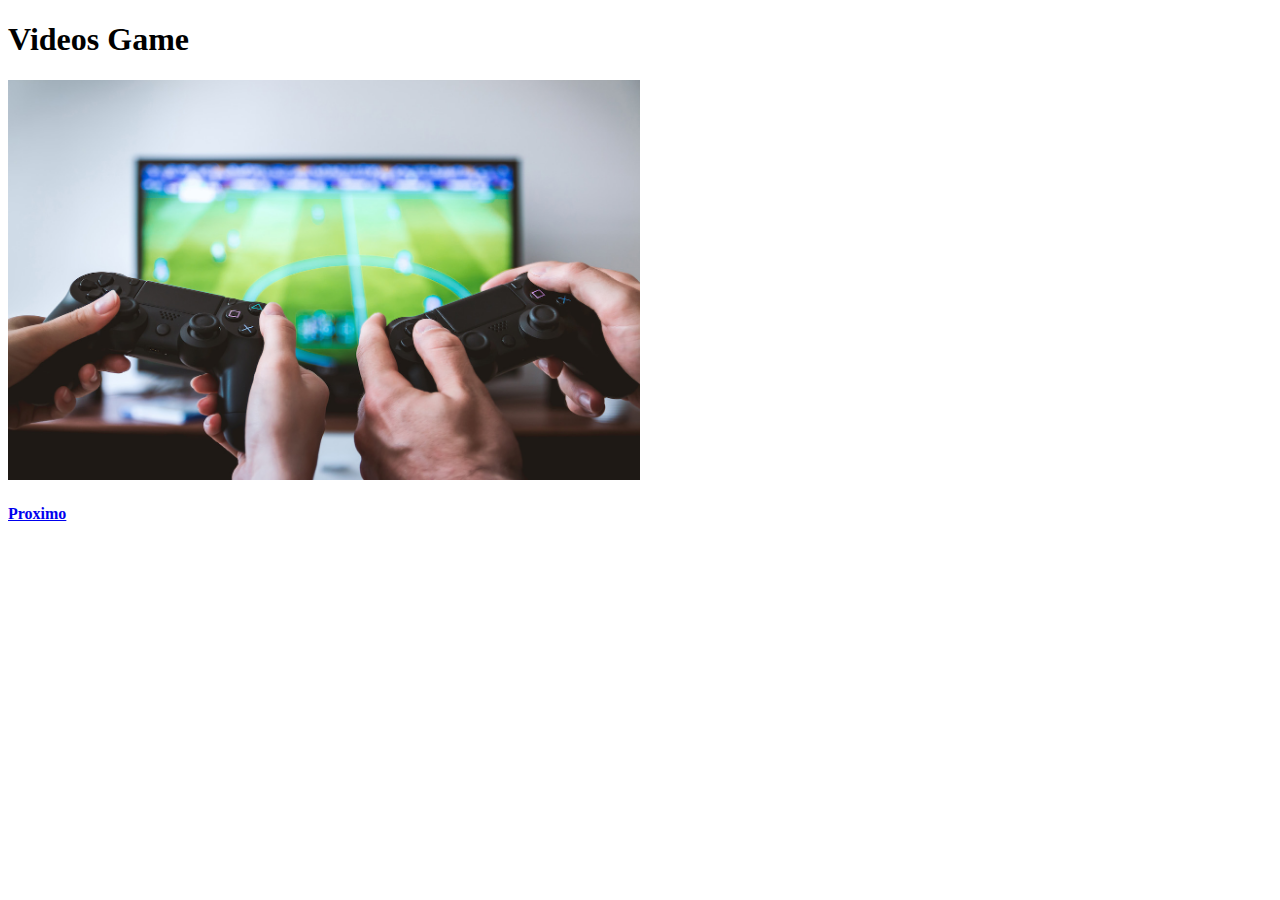
<file: index.html>
<!DOCTYPE html>
<html lang="en">
<head>
    <meta charset="UTF-8">
    <meta http-equiv="X-UA-Compatible" content="IE=edge">
    <meta name="viewport" content="width=device-width, initial-scale=1.0">
    <link rel="stylesheet" href="style.css">
    <title>Document</title>
</head>
<body>
    <h1>Videos Game</h1>
    <img src="destaque-videogame.jpeg" class="img01">

    <span><a href="pagina2.html"><H4>Proximo</H4></a></span>
</body>
</html>
</file>
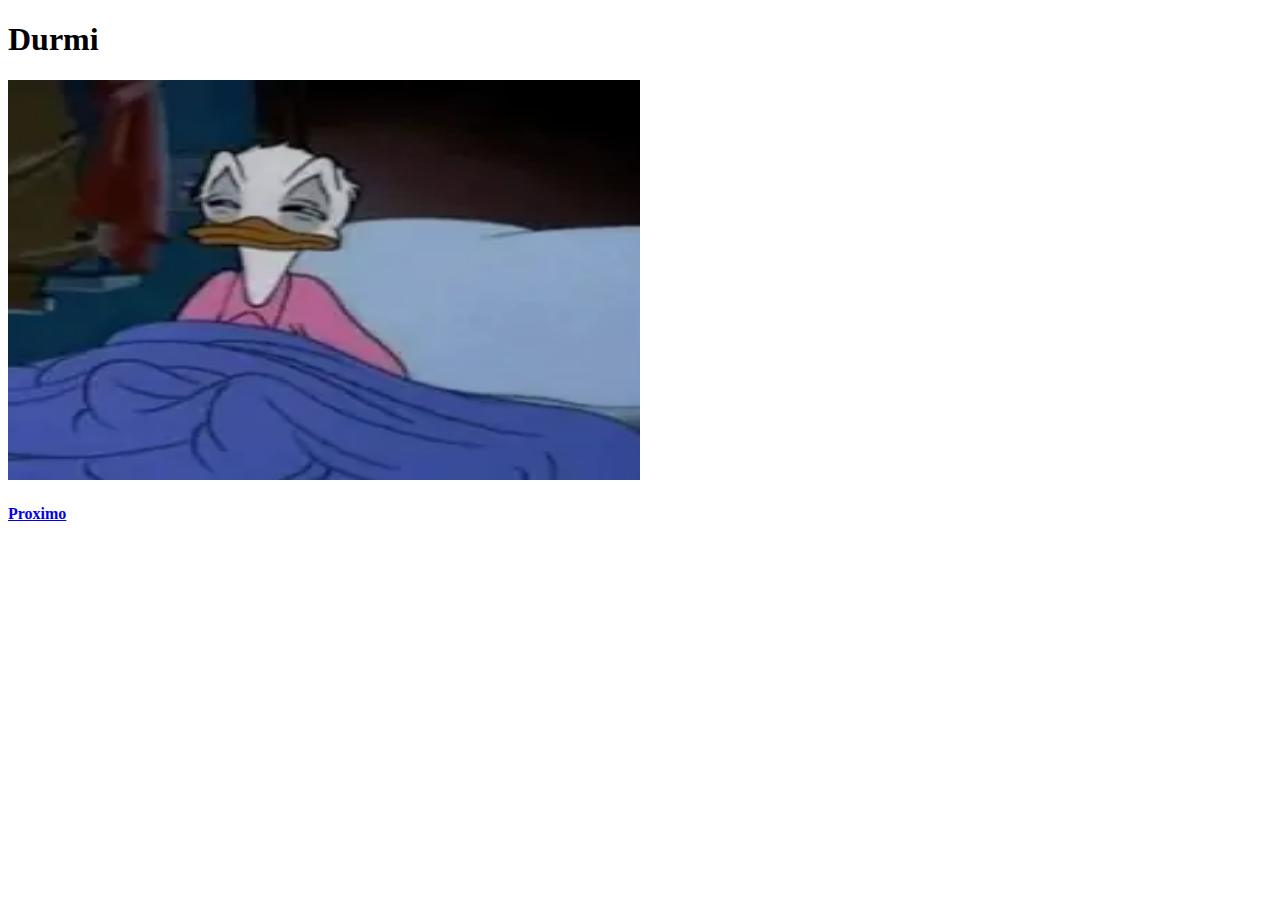
<file: pagina2.html>
<!DOCTYPE html>
<html lang="en">
<head>
    <meta charset="UTF-8">
    <meta http-equiv="X-UA-Compatible" content="IE=edge">
    <meta name="viewport" content="width=device-width, initial-scale=1.0">
    <link rel="stylesheet" href="style.css">
    <title>Document</title>
</head>
<body>
    <h1>Durmi</h1>
    <img src="images.webp" class="img02">
    <span><a href="pagina3.html"><H4>Proximo</H4></a></span>
</body>
</html>
</file>
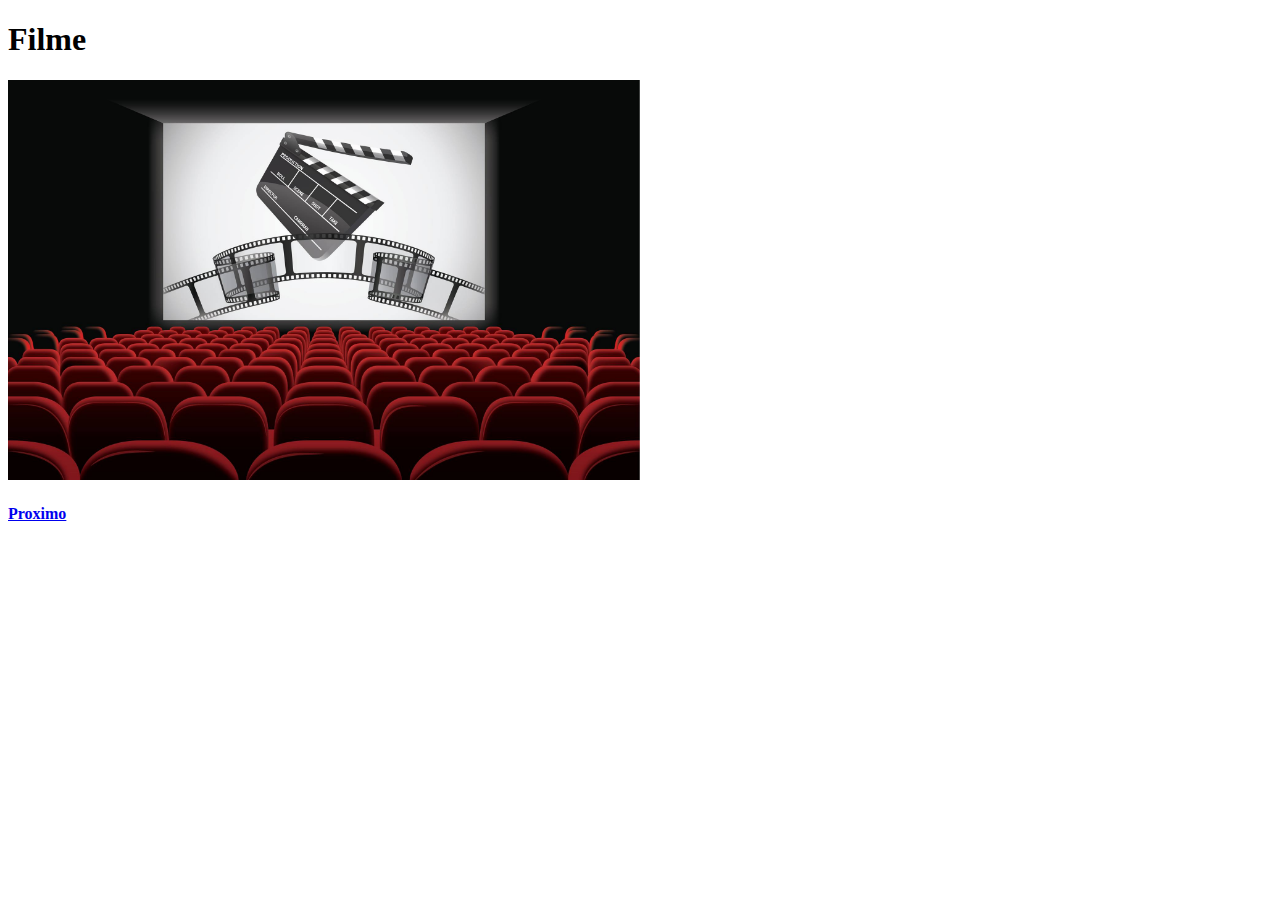
<file: pagina3.html>
<!DOCTYPE html>
<html lang="en">
<head>
    <meta charset="UTF-8">
    <meta http-equiv="X-UA-Compatible" content="IE=edge">
    <meta name="viewport" content="width=device-width, initial-scale=1.0">
    <link rel="stylesheet" href="style.css">
    <title>Document</title>
</head>
<body>
    <h1>Filme</h1>
    <img src="cinema.jpg" class="img03">
    <span><a href="index.html"><H4>Proximo</H4></a></span>
</body>
</html>
</file>
<file: style.css>
.img01{
    height: 400px;
    width: 50%;
}
.img02{
    height: 400px;
    width: 50%;
}
.img03{
    height: 400px;
    width: 50%;
}
</file>
